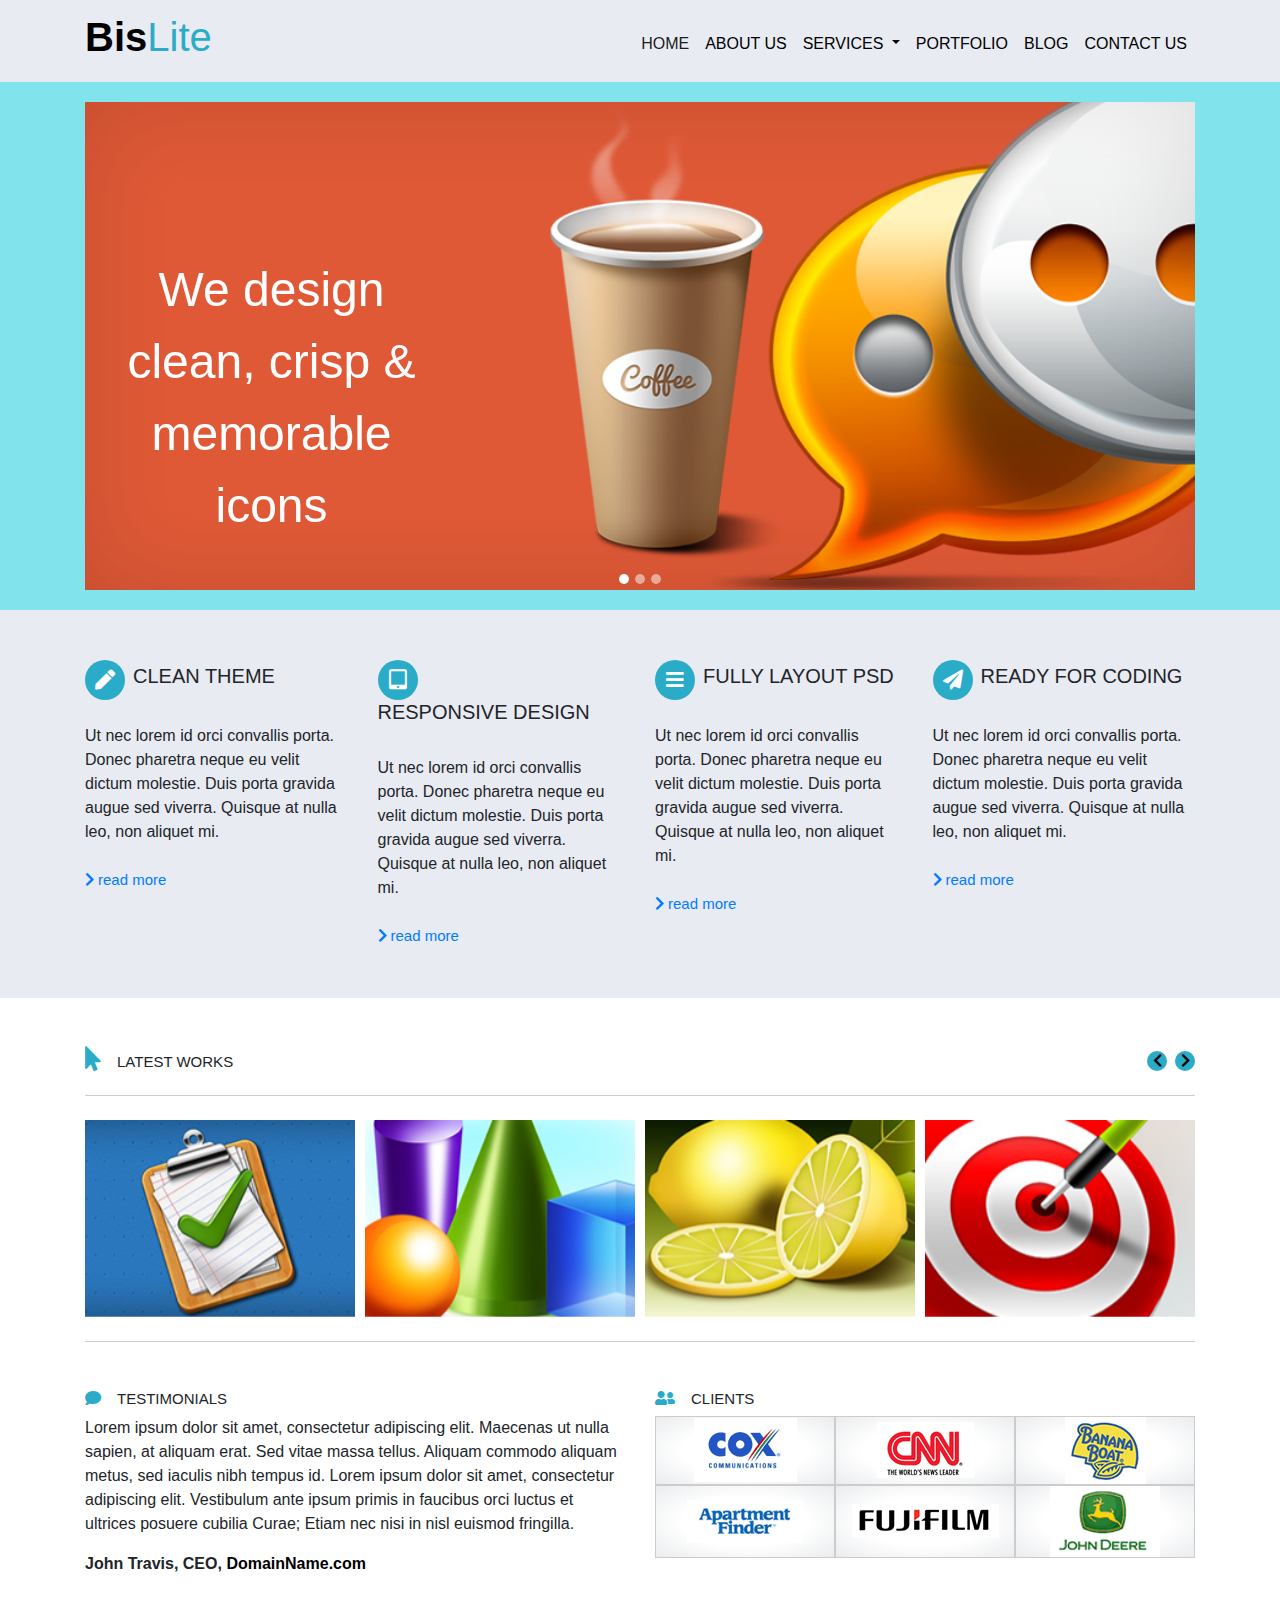
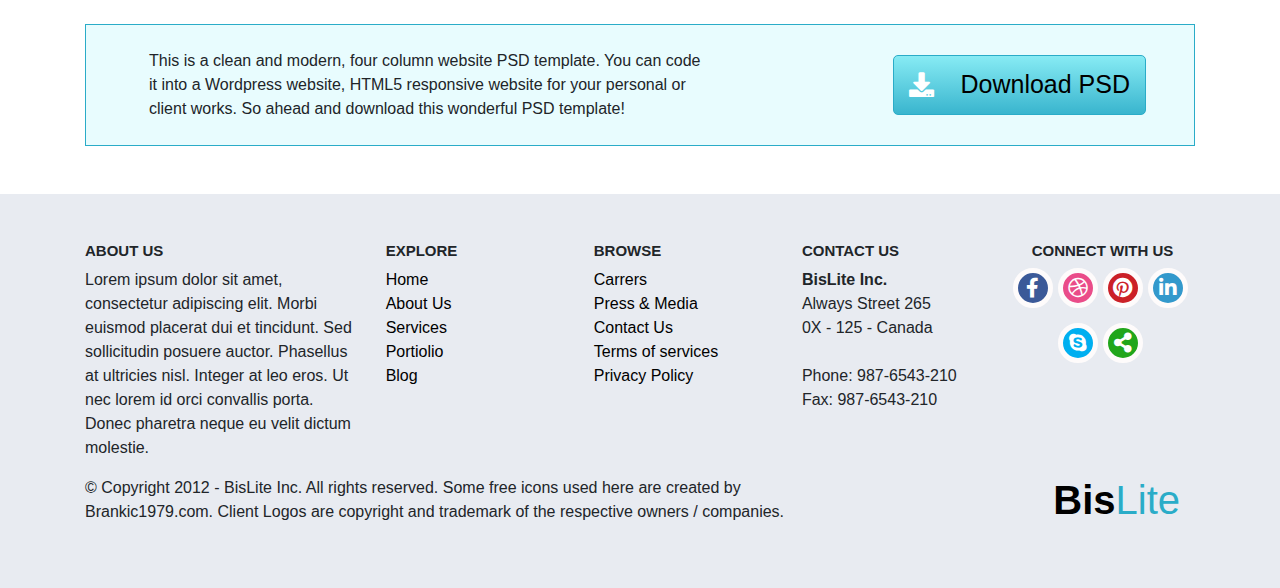
<file: index.html>
<!DOCTYPE html>
<html lang="en">
<head>
    <meta charset="UTF-8">
    <meta name="viewport" content="width=device-width, initial-scale=1.0">
    <meta http-equiv="X-UA-Compatible" content="ie=edge">
    <title>Home | BisLite</title>
    <!-- include bootstrap styles -->
    <link rel="stylesheet" href="https://stackpath.bootstrapcdn.com/bootstrap/4.3.1/css/bootstrap.min.css" integrity="sha384-ggOyR0iXCbMQv3Xipma34MD+dH/1fQ784/j6cY/iJTQUOhcWr7x9JvoRxT2MZw1T" crossorigin="anonymous">
    <link rel="stylesheet" href="https://use.fontawesome.com/releases/v5.8.1/css/all.css">
    <!-- <script src="https://kit.fontawesome.com/c45cca6265.js"></script> -->
    <link rel="stylesheet" href="css/owl.carousel.min.css">
    <link rel="stylesheet" href="css/owl.theme.default.min.css">
    <link rel="stylesheet" href="css/main.css">
</head>
<body>
    <!-- start navigation -->
    <nav class="navbar navbar-expand-lg navbar-light">
        <div class="container">
            <a class="navbar-brand" href="./index.html"><h1 class="logo">Bis<span>Lite</span></h1></a>
            <button class="navbar-toggler" type="button" data-toggle="collapse" data-target="#navbarSupportedContent" aria-controls="navbarSupportedContent" aria-expanded="false" aria-label="Toggle navigation">
                <span class="navbar-toggler-icon"></span>
            </button>
            <div class="collapse navbar-collapse justify-content-end" id="navbarSupportedContent">
                <ul class="navbar-nav">
                    <li class="nav-item active">
                        <a class="nav-link" href="./index.html">Home <span class="sr-only">(current)</span></a>
                    </li>
                    <li class="nav-item">
                        <a class="nav-link" href="#">About us</a>
                    </li>
                    <li class="nav-item dropdown">
                        <a class="nav-link dropdown-toggle" href="#" id="navbarDropdown" role="button" data-toggle="dropdown" aria-haspopup="true" aria-expanded="false">
                        services
                        </a>
                        <div class="dropdown-menu" aria-labelledby="navbarDropdown">
                            <a class="dropdown-item" href="#">web design</a>
                            <a class="dropdown-item" href="#">Wordpress design</a>
                            <a class="dropdown-item" href="#">Mobile App Development</a>
                            <a class="dropdown-item" href="#">Internal Marketing</a>
                            <a class="dropdown-item" href="#">Social media managment</a>
                        </div>
                    </li>
                    <li class="nav-item">
                        <a class="nav-link" href="./portfolio.html">portfolio</a>
                    </li>
                    <li class="nav-item">
                        <a class="nav-link" href="#">Blog</a>
                    </li>
                    <li class="nav-item">
                        <a class="nav-link" href="./contact.html">contact us</a>
                    </li>
                </ul>
            </div>
        </div>
    </nav>
    <!-- end navigation -->
    <!-- start carousel -->
    <div id="carouselExampleCaptions" class="carousel slide" data-ride="carousel">
        <div class="container">
            <ol class="carousel-indicators">
                <li data-target="#carouselExampleCaptions" data-slide-to="0" class="active"></li>
                <li data-target="#carouselExampleCaptions" data-slide-to="1"></li>
                <li data-target="#carouselExampleCaptions" data-slide-to="2"></li>
            </ol>
            <div class="carousel-inner">
                <div class="carousel-item active">
                    <img src="imgs/slider.png" class="d-block w-100" alt="slider image">
                    <div class="carousel-caption d-none d-md-block">
                        <p>We design clean, crisp & memorable icons</p>
                    </div>
                </div>
                <div class="carousel-item">
                    <img src="imgs/slider.png" class="d-block w-100" alt="slider image">
                </div>
                <div class="carousel-item">
                    <img src="imgs/slider.png" class="d-block w-100" alt="slider image">
                    <div class="carousel-caption d-none d-md-block">
                        <p>We design clean, crisp & memorable icons</p>
                    </div>
                </div>
            </div>
        </div>
    </div>
    <!-- end carousel -->
    <!-- start details -->
    <section class="details">
        <div class="container">
            <div class="row m-0">
                <div class="col-lg-3 col-md-6 pl-lg-0 mb-4 mb-lg-0">
                    <div class="info">
                        <header class="row align-items-center m-0 mb-4">
                            <i class="fas fa-pen mr-2"></i>
                            <h3>clean theme</h3>
                        </header>
                        <div class="content">
                            Ut nec lorem id orci convallis porta. Donec pharetra neque eu velit dictum molestie. Duis porta gravida augue sed viverra. Quisque at nulla leo, non aliquet mi. 
                        </div>
                        <footer class="mt-4">
                            <a href="#"><i class="fas fa-chevron-right mr-1"></i>read more</a>
                        </footer>
                    </div>
                </div>
                <div class="col-lg-3 col-md-6 mb-4 mb-lg-0">
                    <div class="info">
                        <header class="row align-items-center m-0 mb-4">
                            <i class="fas fa-tablet-alt mr-2"></i>
                            <h3>responsive design</h3>
                        </header>
                        <div class="content">
                            Ut nec lorem id orci convallis porta. Donec pharetra neque eu velit dictum molestie. Duis porta gravida augue sed viverra. Quisque at nulla leo, non aliquet mi. 
                        </div>
                        <footer class="mt-4">
                            <a href="#"><i class="fas fa-chevron-right mr-1"></i>read more</a>
                        </footer>
                    </div>
                </div>
                <div class="col-lg-3 col-md-6 mb-4 mb-lg-0">
                    <div class="info">
                        <header class="row align-items-center m-0 mb-4">
                            <i class="fas fa-bars mr-2"></i>
                            <h3>Fully layout psd</h3>
                        </header>
                        <div class="content">
                            Ut nec lorem id orci convallis porta. Donec pharetra neque eu velit dictum molestie. Duis porta gravida augue sed viverra. Quisque at nulla leo, non aliquet mi. 
                        </div>
                        <footer class="mt-4">
                            <a href="#"><i class="fas fa-chevron-right mr-1"></i>read more</a>
                        </footer>
                    </div>
                </div>
                <div class="col-lg-3 col-md-6 pr-lg-0 mb-4 mb-lg-0">
                    <div class="info">
                        <header class="row align-items-center m-0 mb-4">
                            <i class="fas fa-paper-plane mr-2"></i>
                            <h3>Ready for coding</h3>
                        </header>
                        <div class="content">
                            Ut nec lorem id orci convallis porta. Donec pharetra neque eu velit dictum molestie. Duis porta gravida augue sed viverra. Quisque at nulla leo, non aliquet mi. 
                        </div>
                        <footer class="mt-4">
                            <a href="#"><i class="fas fa-chevron-right mr-1"></i>read more</a>
                        </footer>
                    </div>
                </div>
            </div>
        </div>
    </section>
    <!-- end details -->
    <!-- start latest works -->
    <div class="latest-works py-5">
        <div class="container">
            <header class="row m-0 mb-4 align-items-end justify-content-between">
                <div class="d-flex align-items-end">
                    <i class="fas fa-mouse-pointer mr-3"></i>
                    <h3 class="">latest works</h3>
                </div>
                <div class="owl-nav d-flex ">
                    <div class="owl-prev mr-2"><i class="fas fa-chevron-left"></i></div>
                    <div class="owl-next"><i class="fas fa-chevron-right"></i></div>
                </div>
            </header>
            <div class="owl-carousel owl-theme owl-loaded py-4">
                <div class="owl-stage-outer">
                    <div class="owl-stage">
                        <div class="slide">
                            <img src="./imgs/latest-works/checknote.png" alt="image-alt" title="image title">
                            <div class="overlay text-center">
                                <i class="fas fa-eye"></i>
                                <i class="fas fa-link"></i>
                            </div>
                        </div>
                        <div class="slide">
                            <img src="./imgs/latest-works/geometricforms.png" alt="image-alt" title="image title">
                            <div class="overlay text-center">
                                <i class="fas fa-eye"></i>
                                <i class="fas fa-link"></i>
                            </div>
                        </div>
                        <div class="slide">
                            <img src="./imgs/latest-works/lemon.png" alt="image-alt" title="image title">
                            <div class="overlay text-center">
                                <i class="fas fa-eye"></i>
                                <i class="fas fa-link"></i>
                            </div>
                        </div>
                        <div class="slide">
                            <img src="./imgs/latest-works/target.png" alt="image-alt" title="image title">
                            <div class="overlay text-center">
                                <i class="fas fa-eye"></i>
                                <i class="fas fa-link"></i>
                            </div>
                        </div>
                        <div class="slide">
                            <img src="./imgs/latest-works/checknote.png" alt="image-alt" title="image title">
                            <div class="overlay text-center">
                                <i class="fas fa-eye"></i>
                                <i class="fas fa-link"></i>
                            </div>
                        </div>
                        
                        <div class="slide">
                            <img src="./imgs/latest-works/lemon.png" alt="image-alt" title="image title">
                            <div class="overlay">
                                <i class="fas fa-eye"></i>
                                <i class="fas fa-link"></i>
                            </div>
                        </div>                        
                    </div>
                </div>
            </div>
        </div>
    </div>
    <!-- end latest works -->
    <!-- start testimonials and clients section -->
    <div class="testimolians-clients">
        <div class="container">
            <div class="row">
                <div class="testimonials col-md-6 mb-5">
                    <header class="row m-0">
                        <i class="fas fa-comment mr-2"></i>
                        <h3 class="ml-2">testimonials</h3>
                    </header>
                    <p class="content">Lorem ipsum dolor sit amet, consectetur adipiscing elit. Maecenas ut nulla sapien, at aliquam erat. Sed vitae massa tellus. Aliquam commodo aliquam metus, sed iaculis nibh tempus id. Lorem ipsum dolor sit amet, consectetur adipiscing elit. Vestibulum ante ipsum primis in faucibus orci luctus et ultrices posuere cubilia Curae; Etiam nec nisi in nisl euismod fringilla.</p>
                    <q cite="DomainName.com">John Travis, CEO, <a href="DomainName.com">DomainName.com</a></q>
                </div>
                <div class="clients col-md-6 mb-5">
                    <header class="row m-0">
                        <i class="fas fa-user-friends mr-2"></i>
                        <h3 class="ml-2">clients</h3>
                    </header>
                    <div class="content">
                        <div class="row m-0">
                            <div class="image-wrapper col-6 col-lg-4">
                                <img  src="imgs/clients/cox.png" alt="cox-logo" title="Cox company">
                            </div>
                            <div class="image-wrapper col-6 col-lg-4">
                                <img src="imgs/clients/cnn.png" alt="cnn-logo" title="cnn company">
                            </div>
                            <div class="image-wrapper col-6 col-lg-4">
                                <img src="imgs/clients/bananaboat.png" alt="banana boat-logo" title="banana boat company">
                            </div>
                            <div class="image-wrapper col-6 col-lg-4">
                                <img src="imgs/clients/apartmentfinder.png" alt="apartment finder-logo" title="apartment finder company">
                            </div>
                            <div class="image-wrapper col-6 col-lg-4">
                                <img src="imgs/clients/fujifilem.png" alt="fujifilem-logo" title="fujifilem company">
                            </div>
                            <div class="image-wrapper col-6 col-lg-4">
                                <img src="imgs/clients/johndeere.png" alt="johndeere-logo" title="johndeere company">
                            </div>
                        </div>
                    </div>
                </div>
            </div>
        </div>
    </div>
    <!-- end testimonials and clients section -->
    <!-- start downloading section -->
    <div class="container mb-5">
        <div class="downloading p-3 px-lg-5 py-lg-4">
            <div class="row m-0 justify-content-between align-items-center">
                <p class="col-md-7 col-lg-7 mb-sm-0">This is a clean and modern, four column website PSD template. You can code it into a Wordpress website, HTML5 responsive website for your personal or client works. So ahead and download this wonderful PSD template! </p>
                <button class="col-12 justify-content-center col-md-5 col-lg-4 col-xl-3 d-flex align-items-center justify-content-md-between"><i class="fas fa-download mr-2 mr-sm-0"></i> Download PSD</button>
            </div>
        </div>
    </div>
    <!-- end downloading section -->
    <!-- start footer -->
    <footer class="py-5">
        <div class="container">
            <div class="row m-0 justify-content-between">
                <div class="about-us px-0 pl-lg-0 col-lg-3  ">
                    <h4>About us</h4>
                    <p>Lorem ipsum dolor sit amet, consectetur adipiscing elit. Morbi euismod placerat dui et tincidunt. Sed sollicitudin posuere auctor. Phasellus at ultricies nisl. Integer at leo eros. Ut nec lorem id orci convallis porta. Donec pharetra neque eu velit dictum molestie.</p>
                </div>
                <div class="explore px-0 col-6 col-md-4 col-lg-2">
                    <h4>Explore</h4>
                    <ul class="list-unstyled">
                        <li><a href="./index.html">Home</a></li>
                        <li><a href="#">About Us</a></li>
                        <li><a href="#">Services</a></li>
                        <li><a href="#">Portiolio</a></li>
                        <li><a href="#">Blog</a></li>
                    </ul>
                </div>
                <div class="browse px-0 col-6 col-md-4 col-lg-2">
                    <h4>Browse</h4>
                    <ul class="list-unstyled">
                        <li><a href="#">Carrers</a></li>
                        <li><a href="#">Press & Media</a></li>
                        <li><a href="#">Contact Us</a></li>
                        <li><a href="#">Terms of services</a></li>
                        <li><a href="#">Privacy Policy</a></li>
                    </ul>
                </div>
                <div class="contact-us px-0 col-md-4 col-lg-2">
                    <h4>contact us</h4>
                    <address>
                        <b>BisLite Inc.</b></br>Always Street 265</br>0X - 125 - Canada</br></br>Phone: 987-6543-210</br>Fax: 987-6543-210
                    </address>
                </div>
                <div class="connect-with-us px-0 pr-0 col-lg-2 justify-content-md-center">
                    <h4 class="text-md-center">Connect with us</h4>
                    <ul class="row list-unstyled m-0 justify-content-between justify-content-md-center">
                        <li style="background-color: #3b5998"><a href="#"><i class="fab fa-facebook-f"></i></a></li>
                        <li style="background-color: #ea4c89"><a href="#"><i class="fab fa-dribbble"></i></a></li>
                        <li style="background-color: #cb2027"><a href="#"><i class="fab fa-pinterest"></i></a></li>
                        <li style="background-color: #3399cc"><a href="#"><i class="fab fa-linkedin-in"></i></a></li>
                        <li style="background-color: #00aff0"><a href="#"><i class="fab fa-skype"></i></a></li>
                        <li style="background-color: #21a61b"><a href="#"><i class="fas fa-share-alt"></i></a></li>
                    </ul>
                </div>
            </div>
            <div class="row m-0 justify-content-between">
                <p class="copy-right col-md-8 px-0">
                    &copy; Copyright 2012 - BisLite Inc. All rights reserved. Some free icons used here are created by Brankic1979.com. Client Logos are copyright and trademark of the respective owners / companies. 
                </p>
                <h1 class="logo col-md-4 text-center text-md-right">Bis<span>Lite</span></h1>
            </div>
        </div>
    </footer>
    <!-- end footer-->
    <!-- include bootstrap scripts -->
    <script src="https://code.jquery.com/jquery-3.3.1.slim.min.js" integrity="sha384-q8i/X+965DzO0rT7abK41JStQIAqVgRVzpbzo5smXKp4YfRvH+8abtTE1Pi6jizo" crossorigin="anonymous"></script>
    <script src="https://cdnjs.cloudflare.com/ajax/libs/popper.js/1.14.7/umd/popper.min.js" integrity="sha384-UO2eT0CpHqdSJQ6hJty5KVphtPhzWj9WO1clHTMGa3JDZwrnQq4sF86dIHNDz0W1" crossorigin="anonymous"></script>
    <script src="https://stackpath.bootstrapcdn.com/bootstrap/4.3.1/js/bootstrap.min.js" integrity="sha384-JjSmVgyd0p3pXB1rRibZUAYoIIy6OrQ6VrjIEaFf/nJGzIxFDsf4x0xIM+B07jRM" crossorigin="anonymous"></script>
    <script src="js/owl.carousel.min.js"></script>
    <script src="js/main.js"></script>
</body>
</html>
</file>
<file: css/main.css>
/* start navbar styling */
nav{
    background-color: #e8ebf1;
}
.logo{
    font-weight: 700;
    color: #000;
}
.logo span{
    font-weight: 500;
    color: #2aacc8
}
.navbar-light .navbar-nav .nav-link{
    color: #000;
    text-transform: uppercase;
    font-weight: 500;
    border-top: 5px solid transparent
}
.navbar-light .navbar-nav .nav-link:hover,
.navbar-light .navbar-nav .nav-link:active{
    border-top: 5px solid #2aacc8;
    color: #2aacc8;
}
.dropdown-item:hover,
.dropdown-item:active{
    color: #2aacc8;
    background-color: transparent
}

.nav-item:hover{
    background-color: #fff
}
.nav-item.dropdown.show{
    background-color: #fff;
    border-top: 5px solid #2aacc8;
}
.nav-item.dropdown.show .nav-link.dropdown-toggle{
    color: #2aacc8;
}
.nav-item.dropdown.show div{
    margin: 0;
    border: none;
    border-radius: 0;
    border-bottom: 5px solid #2aacc8
}
.nav-item.dropdown.show div a{
    text-transform: capitalize;
}
.nav-item.dropdown.show div a:not(:last-child){
    border-bottom: 1px solid rgba(0,0,0,0.1);
}

/* end navbar styling */

/* start slider styling */
.carousel{
    background-color: #81e4ed;
    padding: 20px;
}
.carousel-indicators li{
    width: 10px;
    height: 10px;
    border-radius: 50%
}
.carousel-caption{
    top: 50%;
    left: 20px;
    transform: translateY(-50%);
    width: 30%
}
.carousel-caption p{
    font-size: 3rem
}
/* end slider styling */
/* start details */
.details{
    background-color: #e8ebf1;
    padding: 50px 0
}

.details header i {
    background-color: #2aacc8;
    border-radius: 50%;
    width: 40px;
    height: 40px;
    font-size: 20px;
    text-align: center;
    line-height: 40px;
    color: #fff;
}
.details header h3{
    font-weight: 400;
    text-transform: uppercase;
    font-size: 20px
}
.details .info footer a {
    font-size: 15px;
}
/* end details */

/* start latest works */
.latest-works header i{
    color: #2aacc8;
    font-size: 25px
}
.latest-works header h3{
    font-size: 15px;
    text-transform: uppercase;
    margin: 0
}
.latest-works header .owl-nav>div{
    background-color: #2aacc8;
    border-radius: 50%;
    width: 20px;
    height: 20px;
    line-height: 20px;
    text-align: center;
}
.latest-works header .owl-nav>div i{
    font-size: 15px;
    color: #000
}
.latest-works .owl-carousel{
    border-top: 1px solid #ccc;
    border-bottom: 1px solid #ccc;
}

.latest-works .slide{
    position: relative
}

.latest-works .slide:hover .overlay{
    bottom: 0;
}

.latest-works .overlay{
    background-color: #2aacc8;
    width: 100%;
    height: 50%;
    position: absolute;
    bottom: -100%;
    -webkit-transition: all .5s ease;
    transition: all 0.5s ease-in-out;
    align-items: center;
    display: flex;
    justify-content: center;
}
.latest-works .overlay i{
    color: #fff;
    font-size: 30px;
    margin-right: 10px
}
/* end latest works */

/* start testimolians-clients */
.testimolians-clients header i{
    color: #2aacc8;

}
.testimolians-clients header h3 {
    text-transform: uppercase;
    font-size: 15px
}

.testimolians-clients q{
    font-weight: bold;
}
.testimolians-clients q a{
    color: #000
}

.testimolians-clients q::after,
.testimolians-clients q::before{
    content: ''
}

.testimolians-clients .image-wrapper {
    background-image: radial-gradient(white, white, #eaecee);
    border: 1px solid #ccc;
    border: 1px solid #ccc;
    justify-content: center;
    align-items: center;
    display: flex;
    overflow: hidden;
}

/* end testimolians-clients */

/* start downloading section */
.downloading{
    background-color: #e8fcfe;
    border: 1px solid #2aacc8
}
.downloading button{
    height: 60px;
    background-image: linear-gradient(#87ebf4, #39b5ce);
    border: 1px solid #2aacc8;
    border-radius: 5px;
    font-size: 25px;
}

.downloading button i{
    color: #fff
}
/* end downloading section */

/* start footer */
footer{
    background-color: #e8ebf1;
}
footer div>h4{
    text-transform: uppercase;
    font-size: 15px;
    font-weight: bold
}
footer ul li a {
    color: #000;
}
footer ul li a:hover,
footer ul li a:active{
    text-decoration: none;
    color: #000
}
.connect-with-us ul li{
    border: 5px solid #fefbfb;
    border-radius: 50%;
    width: 40px;
    height: 40px;
    font-size: 20px;
    text-align: center;
    padding: 0;
    margin: 0 5px 15px 0;
    position: relative;
}
/* .connect-with-us ul li::before{
    content: '';
    display: block;
    position: absolute;
    top: 50%;
    bottom: 0;
    left: 50%;
    right: 0;
    border-radius: 50%;
    border: 1px solid #ccc;
    width: 55px;
    height: 55px;
    transform: translate(-50%, -50%);
}
.connect-with-us ul li::after {
    content: '';
    display: block;
    position: absolute;
    top: 0;
    bottom: 0;
    left: 0;
    right: 0;
    border-radius: 50%;
    border: 1px solid #ccc;
} */
.connect-with-us ul li a{
    line-height: 30px;
    color: #fff;
    /* padding: 10px 10px; */
}
.connect-with-us ul li a:hover,
.connect-with-us ul li a:active{
    color: #fff;
}
/* end footer */

/* Small devices (landscape phones, 576px and up)*/
@media (max-width: 575.98px)  {
    .carousel{
        background-color: #81e4ed;
        padding: 5px;
    }
}
@media (min-width: 576px) and (max-width: 767.98px) {

}

/* Medium devices (tablets, 768px and up)*/
@media (min-width: 768px) and (max-width: 991.98px) {
    .carousel-caption p{
        font-size: 1.5rem
    }
}

/* Large devices (desktops, 992px and up)*/
@media (min-width: 992px) and (max-width: 1199.98px) { 
    .carousel-caption p{
        font-size: 2rem
    }
    .details header h3{
        font-size: 15px
    }
}

/* Extra large devices (large desktops, 1200px and up)*/
@media (min-width: 1200px) {

}
</file>
